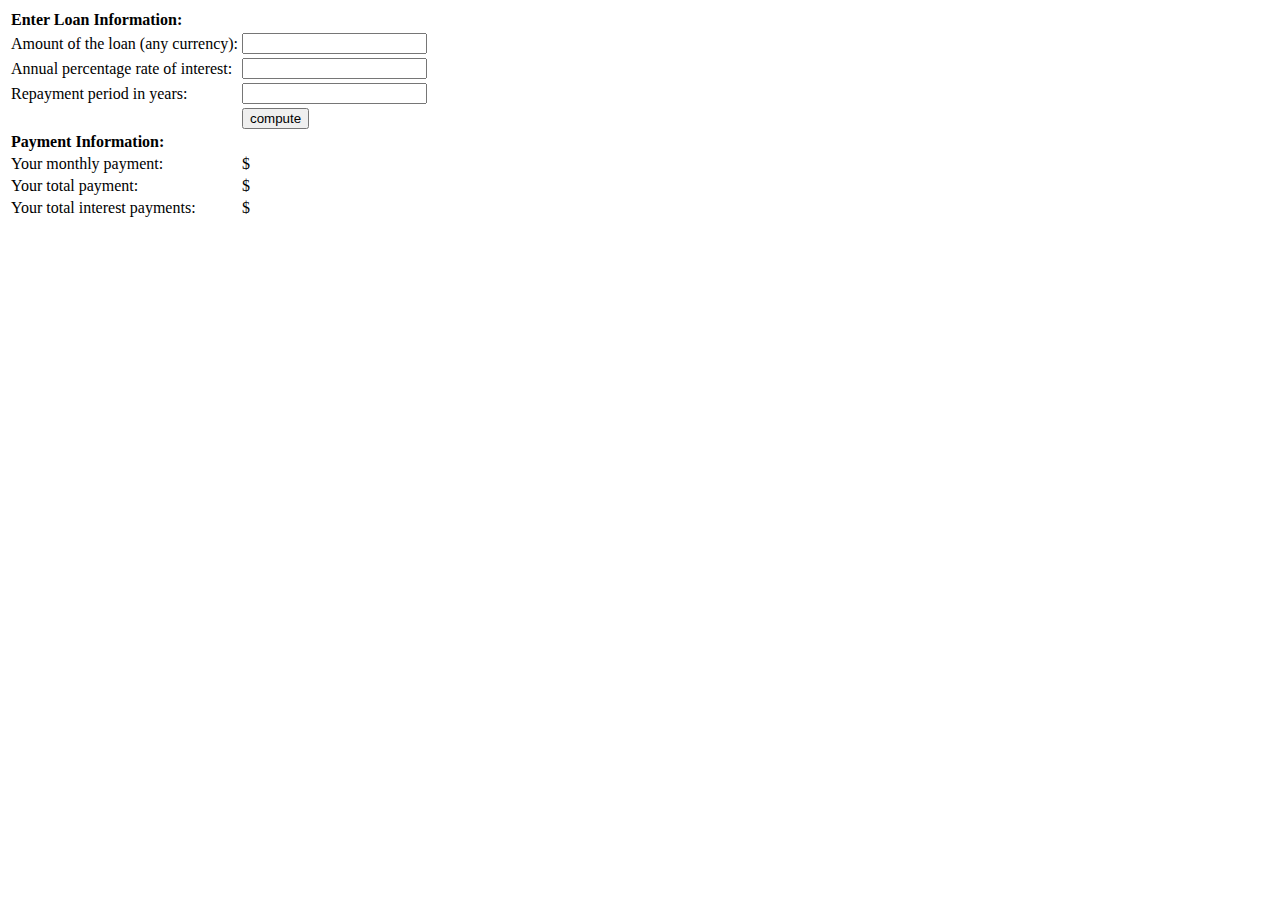
<file: js/2017-05-04.html>
<!DOCTYPE html>
<html lang="en">
<head>
    <meta charset="UTF-8">
    <meta name="viewport" content="width=device-width, initial-scale=1.0">
    <meta http-equiv="X-UA-Compatible" content="ie=edge">
    <title>Document</title>
</head>
<style>
    .result { font-weight: bold;}
    #payment {text-decoration: underline;}
</style>
<body>


    <!--<h2>Table of Factorials</h2>
    <script>
        var fact = 1;
        for ( var i = 1; i < 10; i++){
            fact = fact * i;
            document.write(i + "! = " + fact + "<br>");
        }
    </script>-->


    <!-- <button onclick="alert('you clicked the button');">Click here</button> -->


    <form name="loandata">
        <table>
            <tr>
                <td><b>Enter Loan Information:</b></td>
            </tr>
            <tr>
                <td>Amount of the loan (any currency):</td>
                <td>
                    <input type="text" name="principal" onchange="calculate();">
                </td>
            </tr>
            <tr>
                <td>Annual percentage rate of interest:</td>
                <td>
                    <input type="text" name="interest" onchange="calculate();">
                </td>
            </tr>
            <tr>
                <td>Repayment period in years:</td>
                <td>
                    <input type="text" name="years" onchange="calculate();">
                </td>
            </tr>
            <tr>
                <td></td>
                <td><input type="button" value="compute" onclick="calculate();"></td>
            </tr>
            <tr>
                <td><b>Payment Information:</b></td>
            </tr>
            <tr>
                <td>Your monthly payment:</td>
                <td>$<span class"result" id="payment"></span></td>
            </tr>
            <tr>
                <td>Your total payment:</td>
                <td>$<span class"result" id="total"></span></td>
            </tr>
            <tr>
                <td>Your total interest payments:</td>
                <td>$<span class"result" id="totalinterest"></span></td>
            </tr>
        </table>
    </form>
    <script type="text/javascript">
        function calculate() {
            var principal = document.loandata.principal.value;
            var interest = document.loandata.interest.value / 100 / 12;
            var payments = document.loandata.years.value * 12;

            var x = Math.pow(1 + interest, payments);
            var monthly = (principal * x * interest) / (x-1);

            var payment = document.getElementById("payment");
            var total = document.getElementById("total");
            var totalinterest = document.getElementById("totalinterest");

            if (isFinite(monthly)){
                payment.innerHTML = monthly.toFixed(2);
                total.innerHTML = (monthly * payments).toFixed(2);
                totalinterest.innerHTML = ((monthly * payments) - principal).toFixed(2);
            } else {
                payment.innerHTML = "";
                total.innerHTML = "";
                totalinterest.innerHTML = "";
            }
        }
    </script>

    <!-- <script>
        document.write("<h2>Table of Fibonacci Number</h2>");
        for ( var i = 0, j = 1, k = 0, fib = 0; i < 50; i++, fib=j + k, j=k, k = fib){
            document.write("Fibonacci (" + i + ") = " + fib);
            document.write("<br>");
        }
    </script> -->

    <!-- <script>
        var x = 5;
        var y = 2;
        sine_if_x = Math.sin(x);
        hypot = Math.sqrt(x*x + y*y);
        console.log(sine_if_x);
        console.log(hypot);
    </script> -->

    <!-- <script>
        document.write("'Your\'re right, it can\'t be a quote'");
    </script> -->

    <!-- <script>
        msg = "Hello, " + "world";
        greeting = "Welcome to my blog," + " " + name;
        document.write(msg + greeting);
    </script> -->

    <!-- <script>
        var s = "hello";
        var last_char = s.charAt(s.length - 1);
        console.log(s.length);
        console.log(last_char);
        var sub = s.substring(1,4);
        console.log(sub);
        var i = s.indexOf('a');
        console.log(i);
    </script> -->

    <!-- <script>
        var n = 100;
        var s = n + " bottles of beer on the wall.";
        console.log(s);
        var n_as_string = n + "";
        var number = 100;
        var string_value = String(number);
    </script> -->

    <!-- <script>
        var n = 17;
        binary_string = n.toString(2);
        octal_string = "0" + n.toString(8);
        hex_string = "0x" + n.toString(16);
        console.log(binary_string);
        console.log(octal_string);
        console.log(hex_string);
    </script> -->

    <!-- <script>
        // for ( var i = 0; i < 10; i++) document.write(i, "<br>");
        // for ( var i = 0, j = 10; i < 10; i++, j++) document.write(i=j, "<br>");
        for ( var i in o) document.wirte(i, "<br>");
    </script> -->

    <!-- <script>
        // var scope = "global";
        // function checkscope() {
        //     var scope = "local";
        //     document.write(scope);
        // }
        // checkscope();

        scope = "global";
        function checkscope() {
            scope = "local";
            document.write(scope);
            myscope = "local";
            document.write(myscope);
        }
        checkscope();
        document.write("<br>" + scope + "<br>");
        document.write(myscope);
    </script> -->

    <!-- <script>
        var scope = "global scope";
        function checkscope() {
            var scope = "local scope";
            function nested() {
                var scope = "nested scope";
                document.write(scope);
            }
            nested();
        }
        checkscope();
    </script> -->

    <!-- <script>
        function test(o) {
            var i = 0;
            if (typeof o == "object") {
                var j = 0;
                for ( var k = 0; k < 10; k++){
                    document.write(k);
                }
                document.write(k);
            }
            document.write(j);
        }
    </script> -->

    <!-- <script>
        var scope = "global";
        function f() {
            alert(scope);
            var scope = "local";
            alert(scope);
        }
        f();

        function f() {
            var scope;
            alert(scope);
            var scope = "local";
            alert(scope);
        }
        f();
    </script> -->
</body>
</html>
</file>
